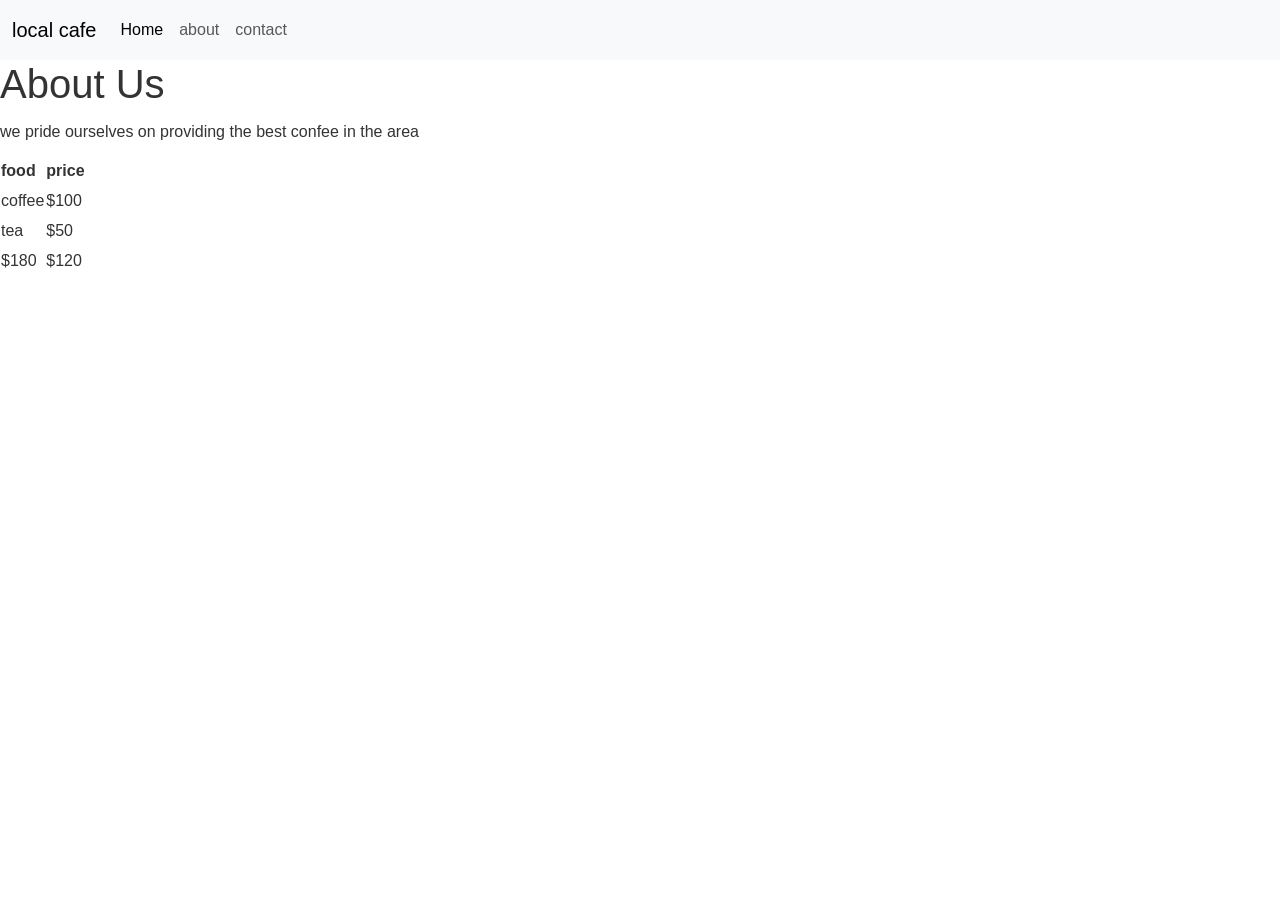
<file: about.html>
<!DOCTYPE html>
<html lang="en">
<head>
    <meta charset="UTF-8">
    <meta name="viewport" content="width=device-width, initial-scale=1.0">
    <title>Document</title> 

  <link href="https://cdn.jsdelivr.net/npm/bootstrap@5.3.8/dist/css/bootstrap.min.css" rel="stylesheet" integrity="sha384-sRIl4kxILFvY47J16cr9ZwB07vP4J8+LH7qKQnuqkuIAvNWLzeN8tE5YBujZqJLB" crossorigin="anonymous">
 <link rel ="stylesheet" href="./style.css">

 <!-- Google tag (gtag.js) -->
  <script async src="https://www.googletagmanager.com/gtag/js?id=G-MW2TCN7VZM"></script>
  <script>
    window.dataLayer = window.dataLayer || [];
    function gtag(){dataLayer.push(arguments);}
    gtag('js', new Date()); 
    gtag('config', 'G-MW2TCN7VZM');
</script>
</head>

<body>
   <!-- Div Section 1: Navbar -->
    <!-- Div Section 1A: Navigation --> 
    <nav class="navbar navbar-expand-lg bg-body-tertiary">
  <div class="container-fluid">
    <a class="navbar-brand" href="./index.html">local cafe</a>
    <button class="navbar-toggler" type="button" data-bs-toggle="collapse" data-bs-target="#navbarSupportedContent" aria-controls="navbarSupportedContent" aria-expanded="true" aria-label="Toggle navigation">
      <span class="navbar-toggler-icon"></span>
    </button>
    <div class="collapse navbar-collapse" id="navbarSupportedContent">
      <ul class="navbar-nav me-auto mb-2 mb-lg-0">
        <li class="nav-item">
          <a class="nav-link active" aria-current="page" href="./index.html">Home</a>
        </li>
        <li class="nav-item">
          <a class="nav-link" href="./about.html">about</a>
        </li>
        <li class="nav-item">
          <a class="nav-link" href="./contact.html">contact</a>
        </li>
      </ul>
    </div>
  </div>
</nav>
    <h1>About Us</h1>
    <p> we pride ourselves on providing the best confee in the area </p>
  <table>
  <thead>
    <tr>
      <th> food</th>
      <th>price</th>
    </tr>
  </thead>
  <tbody>
    <tr>
      <td>coffee</td>
      <td>$100</td>
    </tr>
    <tr>
      <td>tea</td>
      <td>$50</td>
    </tr>
  </tbody>
  <tfoot>
    <tr>
      <td>$180</td>
      <td>$120</td>
    </tr>
  </tfoot>
</table>
<main>
</main>
 <script src="https://cdn.jsdelivr.net/npm/bootstrap@5.3.8/dist/js/bootstrap.bundle.min.js" integrity="sha384-FKyoEForCGlyvwx9Hj09JcYn3nv7wiPVlz7YYwJrWVcXK/BmnVDxM+D2scQbITxI" crossorigin="anonymous"></script>
  </body>
</html>
</file>
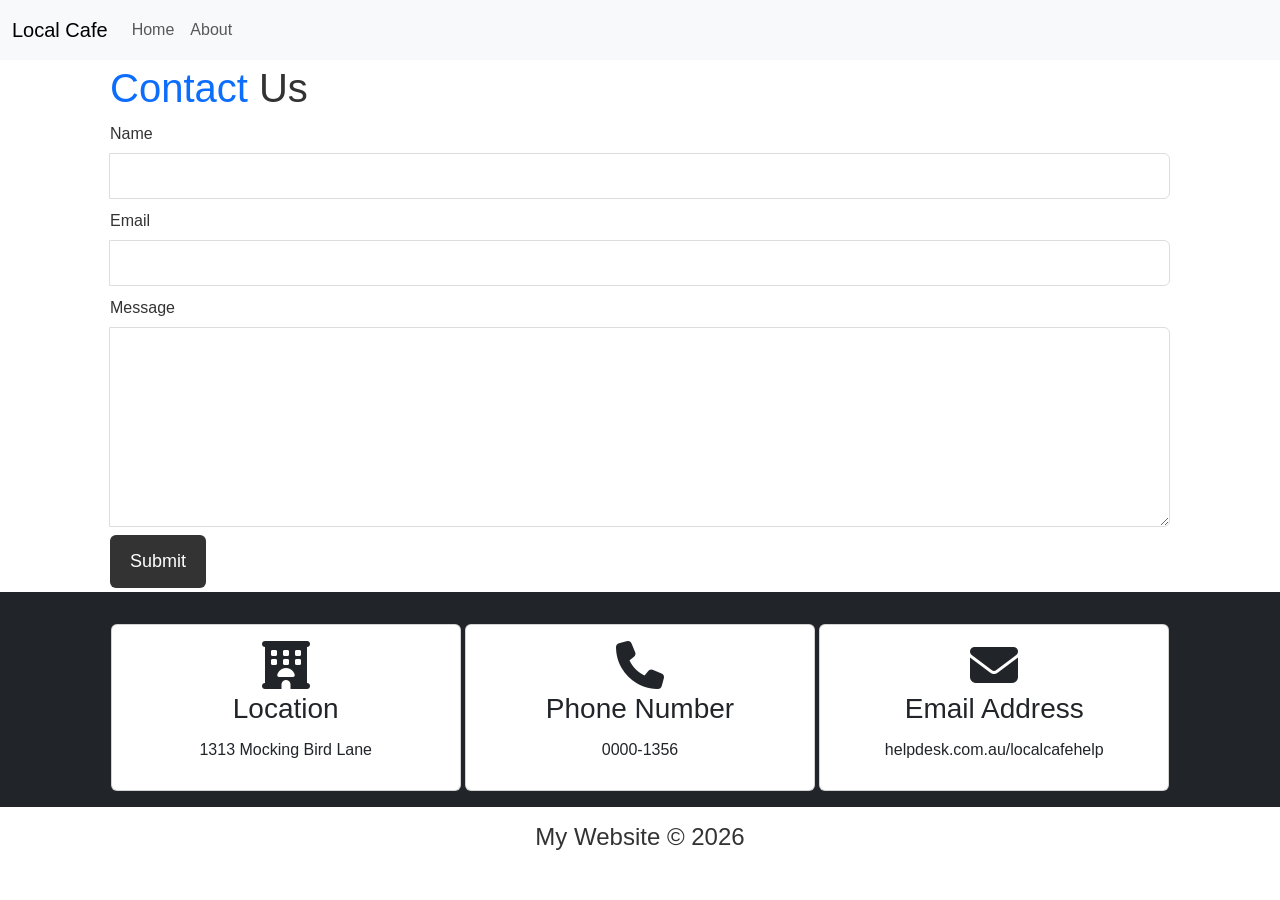
<file: contact.html>
<!DOCTYPE html>
  <html lang="en">
  <head>
    <meta charset="UTF-8">
    <meta name="viewport" content="width=device-width, initial-scale=1.0">

    <title>Local Cafe | Contact</title>

    <!-- Bootstrap CSS -->
    <link href="https://cdn.jsdelivr.net/npm/bootstrap@5.3.8/dist/css/bootstrap.min.css" rel="stylesheet">

    <!-- Your CSS -->
    <link rel="stylesheet" href="./style.css">

    <!-- Font Awesome -->
    <link rel="stylesheet" href="https://cdnjs.cloudflare.com/ajax/libs/font-awesome/6.5.0/css/all.min.css">
    <!-- Google tag (gtag.js) -->
  <script async src="https://www.googletagmanager.com/gtag/js?id=G-MW2TCN7VZM"></script>

  <script>
    window.dataLayer = window.dataLayer || [];
    function gtag(){dataLayer.push(arguments);}
    gtag('js', new Date());

    gtag('config', 'G-MW2TCN7VZM');
    </script>
  </head>
  <body>
  <header>
    <nav class="navbar navbar-expand-lg bg-body-tertiary">
      <div class="container-fluid">
        <a class="navbar-brand" href="./index.html">Local Cafe</a>

        <button class="navbar-toggler" type="button" data-bs-toggle="collapse" data-bs-target="#navbarSupportedContent">
          <span class="navbar-toggler-icon"></span>
        </button>

        <div class="collapse navbar-collapse" id="navbarSupportedContent">
          <ul class="navbar-nav me-auto mb-2 mb-lg-0">
            <li class="nav-item"><a class="nav-link" href="./index.html">Home</a></li>
            <li class="nav-item"><a class="nav-link" href="./about.html">About</a></li>
          </ul>
        </div>
      </div>
    </nav>
  </header>

  <section id="contact-form" class="py-1">
    <div class="container">
      <h1><span class="text-primary">Contact</span> Us</h1>

      <form>
        <div class="input-group mb-2">
          <label>Name</label>
          <input type="text" class="form-control">
        </div>

        <div class="input-group mb-2">
          <label>Email</label>
          <input type="email" class="form-control">
        </div>

        <div class="input-group mb-2">
          <label>Message</label>
          <textarea class="form-control"></textarea>
        </div>

        <button class="btn btn-primary">Submit</button>
      </form>
    </div>
  </section>

  <section id="features" class="text-center bg-dark text-white py-3">
    <div class="container">
      <div class="card p-3">
        <i class="fas fa-hotel fa-3x"></i>
        <h3>Location</h3>
        <p>1313 Mocking Bird Lane</p>
      </div>

      <div class="card p-3 mt-3">
        <i class="fas fa-phone fa-3x"></i>
        <h3>Phone Number</h3>
        <p>0000-1356</p>
      </div>

      <div class="card p-3 mt-3">
        <i class="fas fa-envelope fa-3x"></i>
        <h3>Email Address</h3>
        <p>helpdesk.com.au/localcafehelp</p>
      </div>
    </div>
  </section>

  <footer class="text-center py-3">
    <h4>My Website © 2026</h4>
  </footer>

  <!-- Bootstrap JS -->
  <script src="https://cdn.jsdelivr.net/npm/bootstrap@5.3.8/dist/js/bootstrap.bundle.min.js"></script>

  </body>
  </html>
</file>
<file: style.css>
/* A. DOCUMENT-LEVEL STYLING */
* {
  box-sizing: border-box; /* NEW - our box-sizing applied! */
}
body {
  margin: 0; /* CSS reset */
  font-family: 'Segoe UI', Tahoma, Geneva, Verdana, sans-serif;
  line-height: 28px;
  color: #333333;
}
p {
  margin: 10px 0;
}
a {
  color: #333333;
  text-decoration: none;
}

/* B. UTILITY CLASSES:  */
/* text color */
.text-primary {
  color: #f7c08a;
}
.text-light {
  color: #FFFFFF;
}
.text-dark {
  color: #333333;
}

/* text-sizing */
.text-heading {
  font-size: 40px;
}
.text-lead {
  font-size: 20px;
}
.text-minor {
  font-size: 14px;
}

/* text-alignment utility */
.text-center {
  display: block;
  text-align: center;
}

/* vertical-padding-utility */
.py-1 { padding: 20px 0; }
.py-2 { padding: 40px 0; } 
.py-3 { padding: 60px 0; }
.py-4 { padding: 80px 0; }
.py-5 { padding: 100px 0; }

/* background-color utility */
.bg-primary {
  background: #f7c08a;
  color: #333333;
}
.bg-light {
  background: #f4f4f4;
  color: #333333;
}
.bg-dark {
  background: #333333;
  color: #ffffff;
}

/* clear float util */
.clr {
  clear: both;
}

/* C. COMPONENT STYLING */
/* container component */
.container {
  max-width: 1100px;
  margin: auto;
  overflow: auto;
  padding-left: 20px;
  padding-right: 20px;
}

/* card component */
.card {
  width: 33%;
  display: inline-block;
  padding: 60px 40px;
}

/* button component */
.btn {
  display: inline-block;
  background: #333333;
  color: #FFFFFF;
  border: none;
  padding: 13px 20px;
  font-size: 18px;
  cursor: pointer;
}
/* PSEUDO-CLASS: HOVER */
.btn:hover {
  background: #f7c08a;
  color: #333333;
}
/* BTN VARIANTS */
.btn-light {
  background: #f4f4f4;
  color: #333;
}

/* navbar component */
#navbar {
  background: #333333;
  color: #FFFFFF;
  overflow: auto;
}    
#navbar .nx-flex {
  display: flex;
  flex-direction: row;
  justify-content: space-between;
}
#navbar a {
  color: #FFFFFF;
  text-decoration: none;
}
#navbar h2 {
  padding: 20px;
  margin: 0;
}
#navbar ul {
  display: flex;
  flex-direction: row;
  list-style: none;
  margin: 0;
  padding: 0;
}
#navbar ul li a {
  display: block;
  padding: 20px;

  &:hover, &.current {
    background-color: #444444;
    color: #f7c08a;
  }
}

/* form component */
#contact-form .input-group {
  margin-bottom: 20px;
}
#contact-form label {
  display: block;
  margin-bottom: 5px;
}
#contact-form input, 
#contact-form textarea {
  width: 100%;
  padding: 10px;
  border: 1px #DDDDDD solid;
}
#contact-form textarea {
  height: 200px;
}
#contact-form input:focus, 
#contact-form textarea:focus {
  outline: none;
  border-color: #f7c08a;
}

/* D. SECTION STYLING */
/* hero section */
#hero {
  background: url('./images/localcafe.webp') no-repeat center center/cover;
  height: 600px;
  color: #FFFFFF;
}
#hero .hero-content h1 {
  font-size: 60px;
  line-height: 1.2em;
}
#hero .hero-content p {
  padding-bottom: 20px;
  line-height: 1.7em;
}

/* about section */
#about {
  height: 400px;
}
#about .about-img {
  height: 100%;
  background: url('./images/about.jpg') no-repeat scroll center top/cover; 
  float: left;
  width: 50%;
}  
#about .about-content {
  height: 100%;
  padding: 50px 30px;
  overflow: hidden;
  float: right;
  width: 50%;
}
#about .about-content p {
  padding-bottom: 30px;
}

/* testimonials section */
#testimonials {
  background: url('./images/test-bg.jpg') no-repeat center center/cover;
  height: 500px;
}
#testimonials .ty-flex {
  height: 100%;
  display: flex;
  flex-direction: column;
  justify-content: space-evenly;
}
#testimonials .tx-flex {
  display: flex;
  flex-direction: row;
  gap: 40px;
  justify-content: center;
}
#testimonials .testimonial {
  padding: 20px;
  color: #333333;
  background-color: #f7c08a;
  border: 3px solid #fb923c;
  border-radius: 10px;
  opacity: 0.9;
  display: block;
  width: 75%;
  margin: auto;
}
#testimonials .testimonial img {
  display: block;
  margin: 10px 20px 0px 10px;
  width: 75px;
  float: left;
  border-radius: 50%;
}



/* footer section */
#footer {
  background: #444444;
  color: #FFFFFF;
  padding: 20px;
  font-size: 14px;
}
</file>
